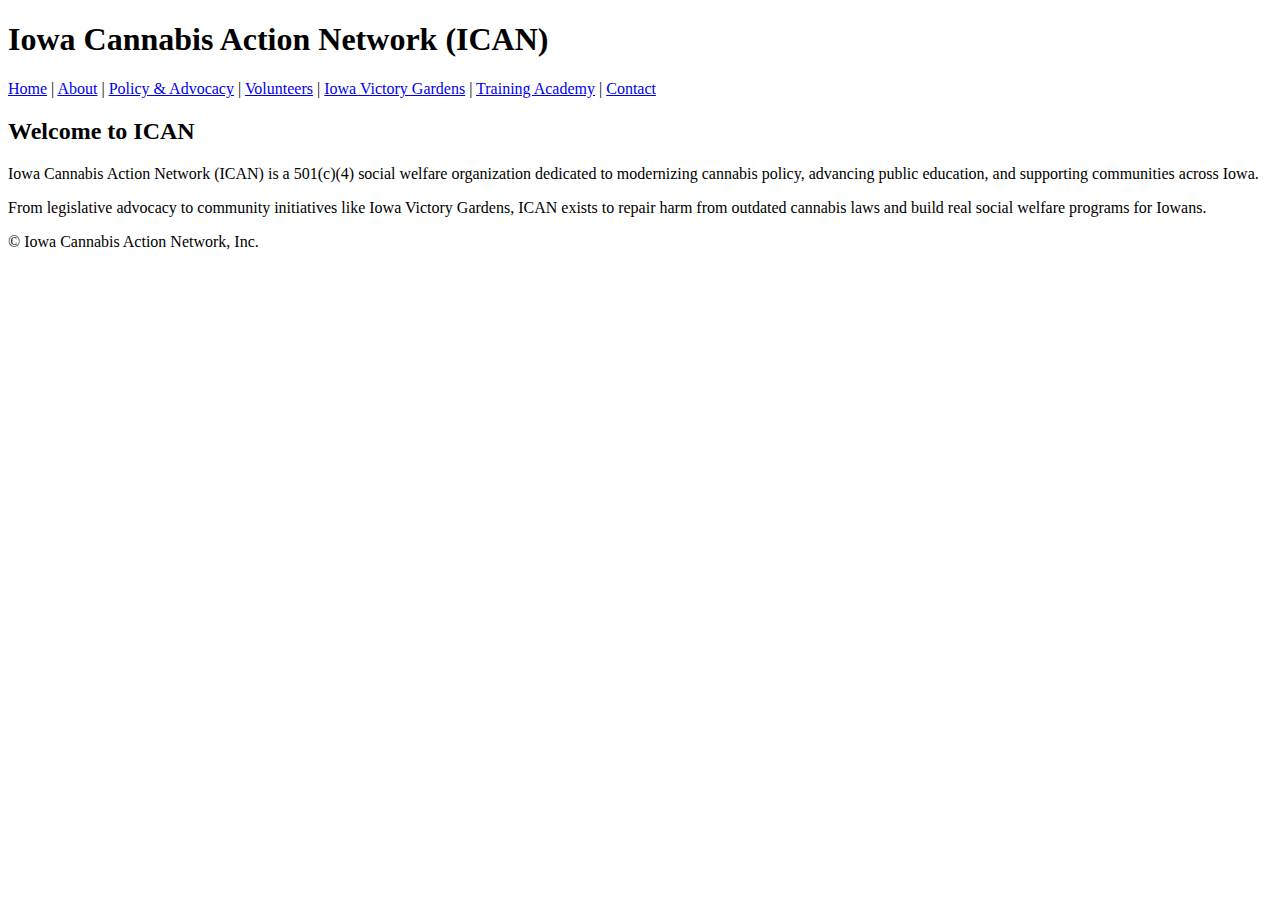
<file: docs/index.html>
<!doctype html>
<html lang="en">
<head>
  <meta charset="utf-8">
  <title>Iowa Cannabis Action Network (ICAN)</title>
</head>
<body>
  <header>
    <h1>Iowa Cannabis Action Network (ICAN)</h1>
    <nav>
      <a href="index.html">Home</a> |
      <a href="about.html">About</a> |
      <a href="advocacy.html">Policy & Advocacy</a> |
      <a href="volunteers.html">Volunteers</a> |
      <a href="gardens.html">Iowa Victory Gardens</a> |
      <a href="academy.html">Training Academy</a> |
      <a href="contact.html">Contact</a>
    </nav>
  </header>

  <main>
    <section>
      <h2>Welcome to ICAN</h2>
      <p>
        Iowa Cannabis Action Network (ICAN) is a 501(c)(4) social welfare organization
        dedicated to modernizing cannabis policy, advancing public education, and
        supporting communities across Iowa.
      </p>
      <p>
        From legislative advocacy to community initiatives like Iowa Victory Gardens,
        ICAN exists to repair harm from outdated cannabis laws and build real social
        welfare programs for Iowans.
      </p>
    </section>
  </main>

  <footer>
    <p>&copy; Iowa Cannabis Action Network, Inc.</p>
  </footer>
</body>
</html>
</file>
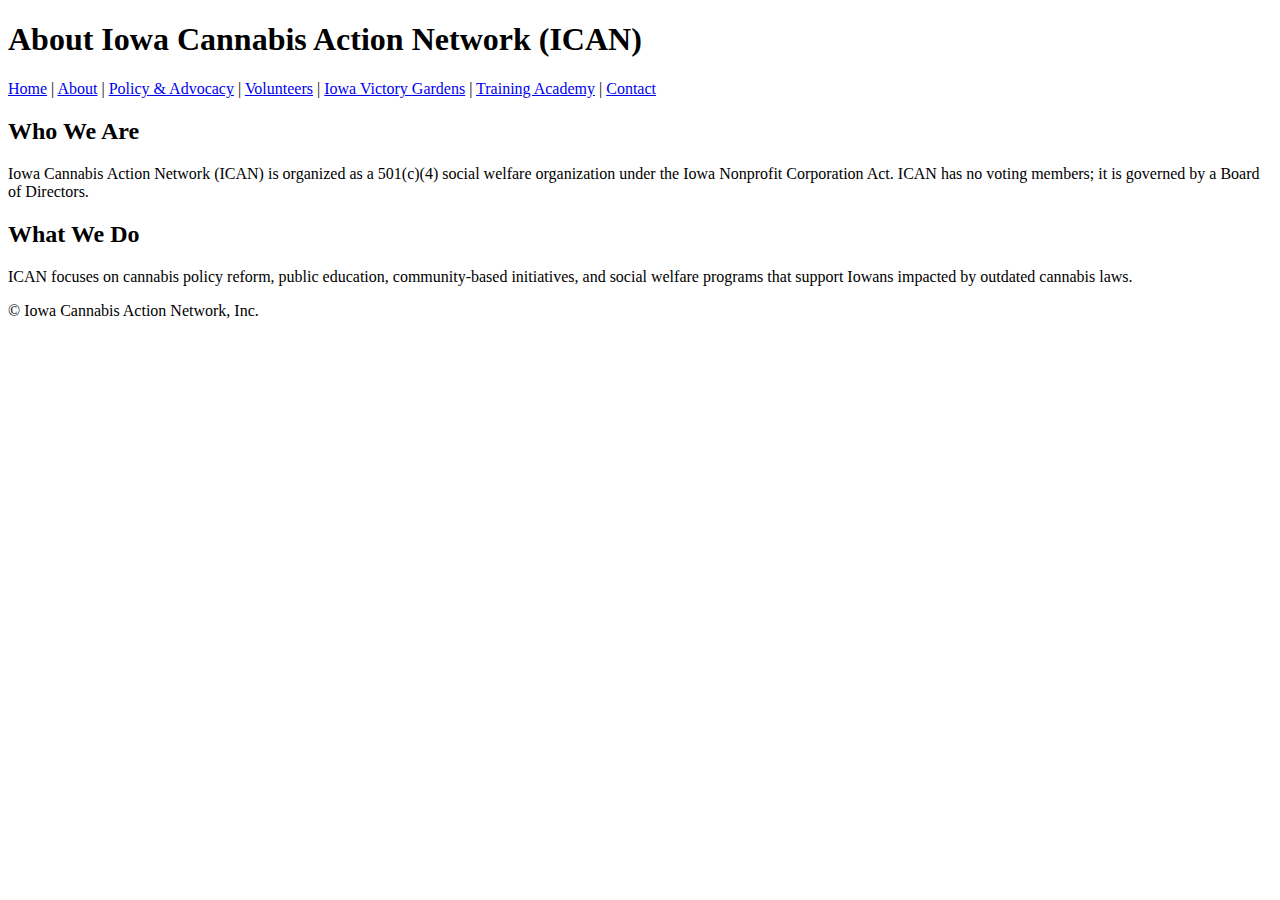
<file: docs/about.html>
<!doctype html>
<html lang="en">
<head>
  <meta charset="utf-8">
  <title>About ICAN</title>
</head>
<body>
  <header>
    <h1>About Iowa Cannabis Action Network (ICAN)</h1>
    <nav>
      <a href="index.html">Home</a> |
      <a href="about.html">About</a> |
      <a href="advocacy.html">Policy & Advocacy</a> |
      <a href="volunteers.html">Volunteers</a> |
      <a href="gardens.html">Iowa Victory Gardens</a> |
      <a href="academy.html">Training Academy</a> |
      <a href="contact.html">Contact</a>
    </nav>
  </header>

  <main>
    <section>
      <h2>Who We Are</h2>
      <p>
        Iowa Cannabis Action Network (ICAN) is organized as a 501(c)(4) social welfare
        organization under the Iowa Nonprofit Corporation Act. ICAN has no voting members;
        it is governed by a Board of Directors.
      </p>
    </section>

    <section>
      <h2>What We Do</h2>
      <p>
        ICAN focuses on cannabis policy reform, public education, community-based initiatives,
        and social welfare programs that support Iowans impacted by outdated cannabis laws.
      </p>
    </section>
  </main>

  <footer>
    <p>&copy; Iowa Cannabis Action Network, Inc.</p>
  </footer>
</body>
</html>
</file>
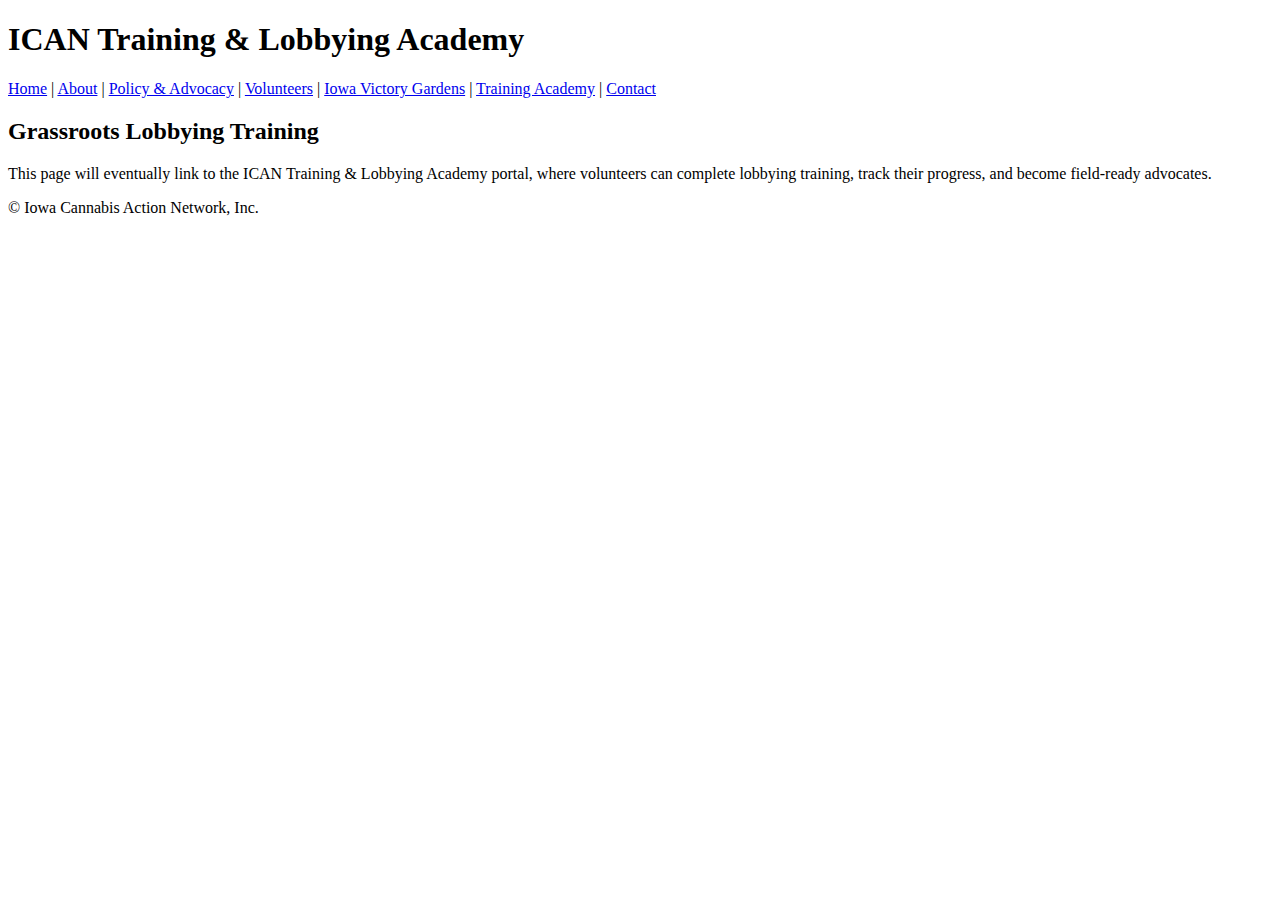
<file: docs/academy.html>
<!doctype html>
<html lang="en">
<head>
  <meta charset="utf-8">
  <title>Training Academy – ICAN</title>
</head>
<body>
  <header>
    <h1>ICAN Training & Lobbying Academy</h1>
    <nav>
      <a href="index.html">Home</a> |
      <a href="about.html">About</a> |
      <a href="advocacy.html">Policy & Advocacy</a> |
      <a href="volunteers.html">Volunteers</a> |
      <a href="gardens.html">Iowa Victory Gardens</a> |
      <a href="academy.html">Training Academy</a> |
      <a href="contact.html">Contact</a>
    </nav>
  </header>

  <main>
    <section>
      <h2>Grassroots Lobbying Training</h2>
      <p>
        This page will eventually link to the ICAN Training & Lobbying Academy portal,
        where volunteers can complete lobbying training, track their progress, and
        become field-ready advocates.
      </p>
    </section>
  </main>

  <footer>
    <p>&copy; Iowa Cannabis Action Network, Inc.</p>
  </footer>
</body>
</html>
</file>
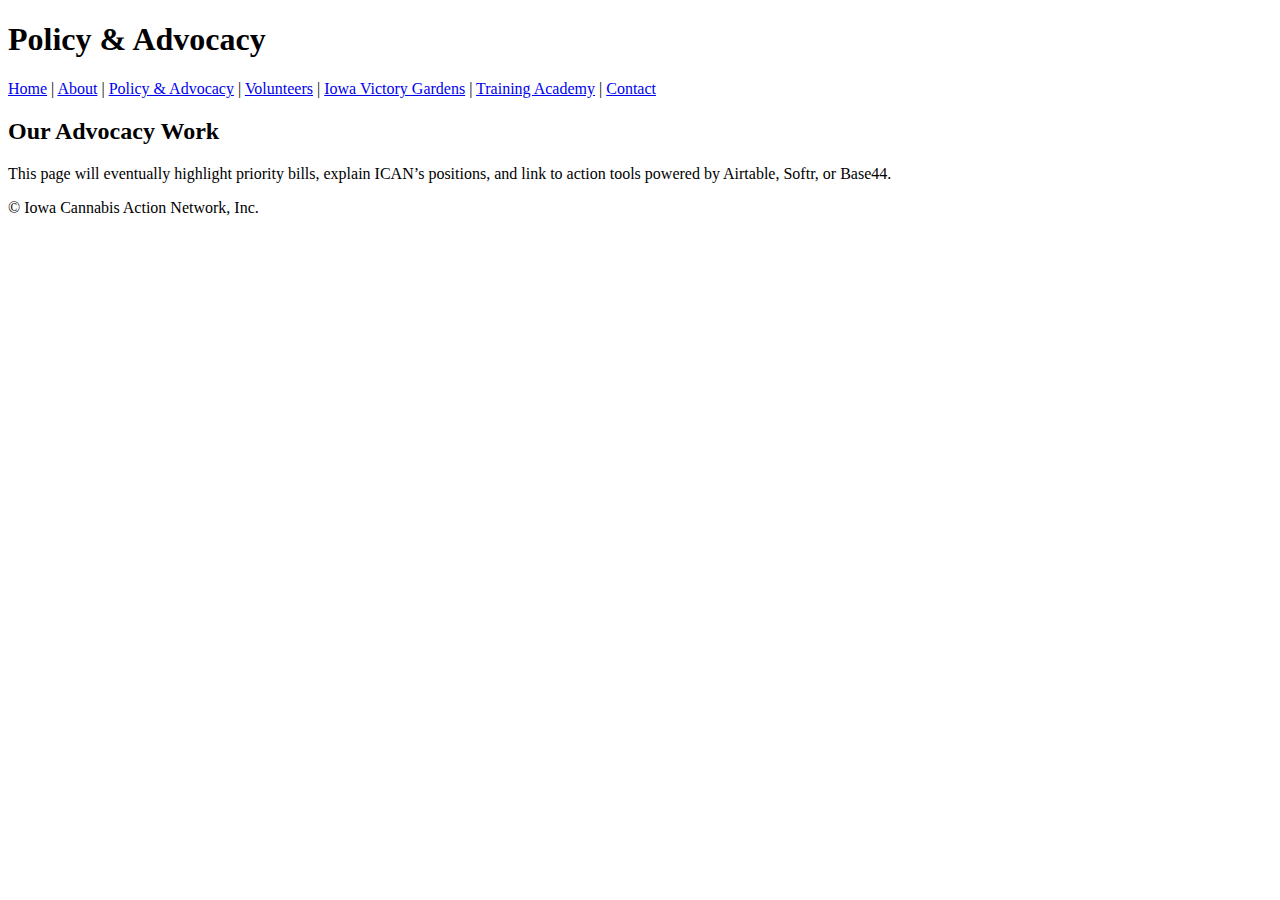
<file: docs/advocacy.html>
<!doctype html>
<html lang="en">
<head>
  <meta charset="utf-8">
  <title>Policy & Advocacy – ICAN</title>
</head>
<body>
  <header>
    <h1>Policy & Advocacy</h1>
    <nav>
      <a href="index.html">Home</a> |
      <a href="about.html">About</a> |
      <a href="advocacy.html">Policy & Advocacy</a> |
      <a href="volunteers.html">Volunteers</a> |
      <a href="gardens.html">Iowa Victory Gardens</a> |
      <a href="academy.html">Training Academy</a> |
      <a href="contact.html">Contact</a>
    </nav>
  </header>

  <main>
    <section>
      <h2>Our Advocacy Work</h2>
      <p>
        This page will eventually highlight priority bills, explain ICAN’s positions,
        and link to action tools powered by Airtable, Softr, or Base44.
      </p>
    </section>
  </main>

  <footer>
    <p>&copy; Iowa Cannabis Action Network, Inc.</p>
  </footer>
</body>
</html>
</file>
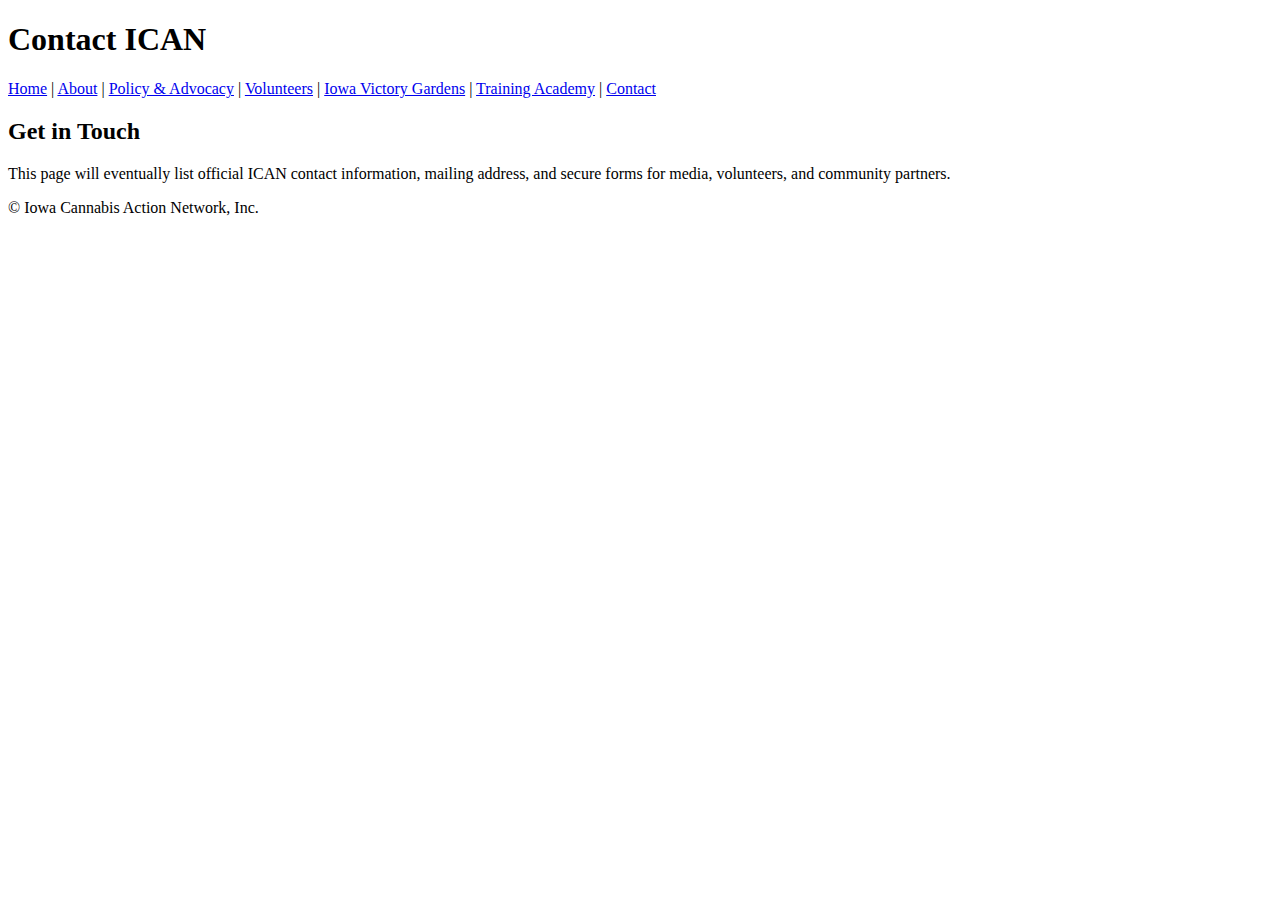
<file: docs/contact.html>
<!doctype html>
<html lang="en">
<head>
  <meta charset="utf-8">
  <title>Contact – ICAN</title>
</head>
<body>
  <header>
    <h1>Contact ICAN</h1>
    <nav>
      <a href="index.html">Home</a> |
      <a href="about.html">About</a> |
      <a href="advocacy.html">Policy & Advocacy</a> |
      <a href="volunteers.html">Volunteers</a> |
      <a href="gardens.html">Iowa Victory Gardens</a> |
      <a href="academy.html">Training Academy</a> |
      <a href="contact.html">Contact</a>
    </nav>
  </header>

  <main>
    <section>
      <h2>Get in Touch</h2>
      <p>
        This page will eventually list official ICAN contact information, mailing
        address, and secure forms for media, volunteers, and community partners.
      </p>
    </section>
  </main>

  <footer>
    <p>&copy; Iowa Cannabis Action Network, Inc.</p>
  </footer>
</body>
</html>
</file>
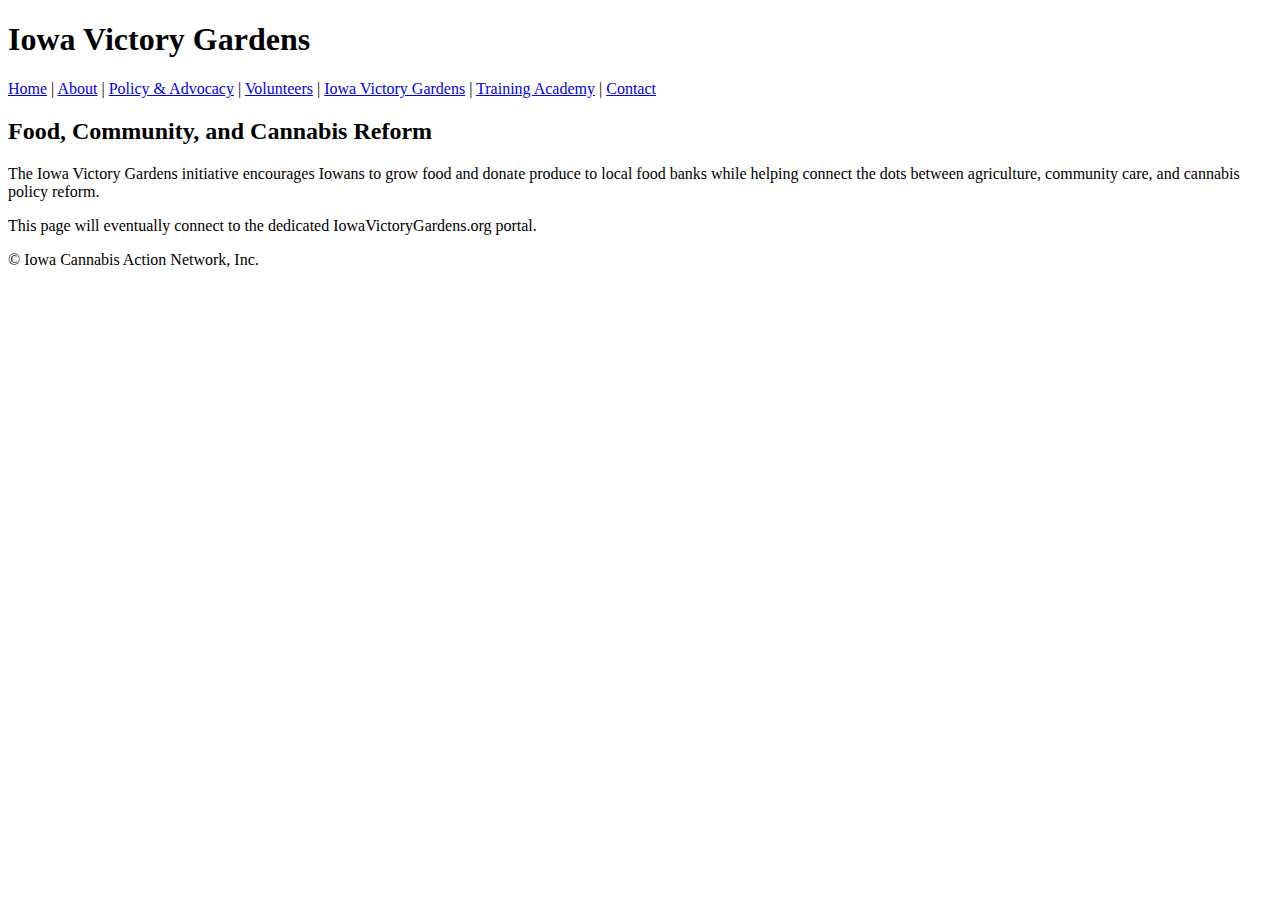
<file: docs/gardens.html>
<!doctype html>
<html lang="en">
<head>
  <meta charset="utf-8">
  <title>Iowa Victory Gardens – ICAN</title>
</head>
<body>
  <header>
    <h1>Iowa Victory Gardens</h1>
    <nav>
      <a href="index.html">Home</a> |
      <a href="about.html">About</a> |
      <a href="advocacy.html">Policy & Advocacy</a> |
      <a href="volunteers.html">Volunteers</a> |
      <a href="gardens.html">Iowa Victory Gardens</a> |
      <a href="academy.html">Training Academy</a> |
      <a href="contact.html">Contact</a>
    </nav>
  </header>

  <main>
    <section>
      <h2>Food, Community, and Cannabis Reform</h2>
      <p>
        The Iowa Victory Gardens initiative encourages Iowans to grow food and donate
        produce to local food banks while helping connect the dots between agriculture,
        community care, and cannabis policy reform.
      </p>
      <p>
        This page will eventually connect to the dedicated IowaVictoryGardens.org portal.
      </p>
    </section>
  </main>

  <footer>
    <p>&copy; Iowa Cannabis Action Network, Inc.</p>
  </footer>
</body>
</html>
</file>
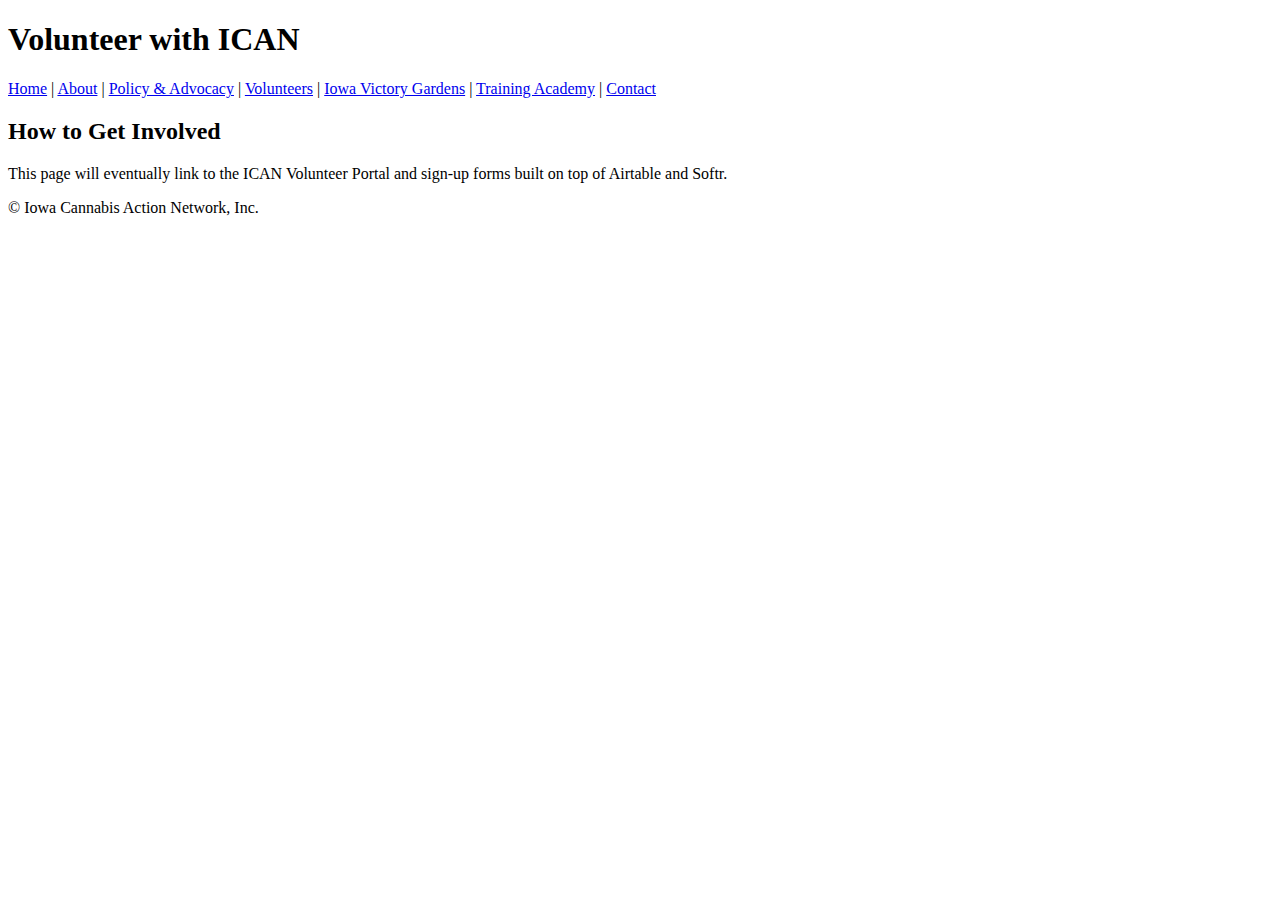
<file: docs/volunteers.html>
<!doctype html>
<html lang="en">
<head>
  <meta charset="utf-8">
  <title>Volunteers – ICAN</title>
</head>
<body>
  <header>
    <h1>Volunteer with ICAN</h1>
    <nav>
      <a href="index.html">Home</a> |
      <a href="about.html">About</a> |
      <a href="advocacy.html">Policy & Advocacy</a> |
      <a href="volunteers.html">Volunteers</a> |
      <a href="gardens.html">Iowa Victory Gardens</a> |
      <a href="academy.html">Training Academy</a> |
      <a href="contact.html">Contact</a>
    </nav>
  </header>

  <main>
    <section>
      <h2>How to Get Involved</h2>
      <p>
        This page will eventually link to the ICAN Volunteer Portal and sign-up forms
        built on top of Airtable and Softr.
      </p>
    </section>
  </main>

  <footer>
    <p>&copy; Iowa Cannabis Action Network, Inc.</p>
  </footer>
</body>
</html>
</file>
